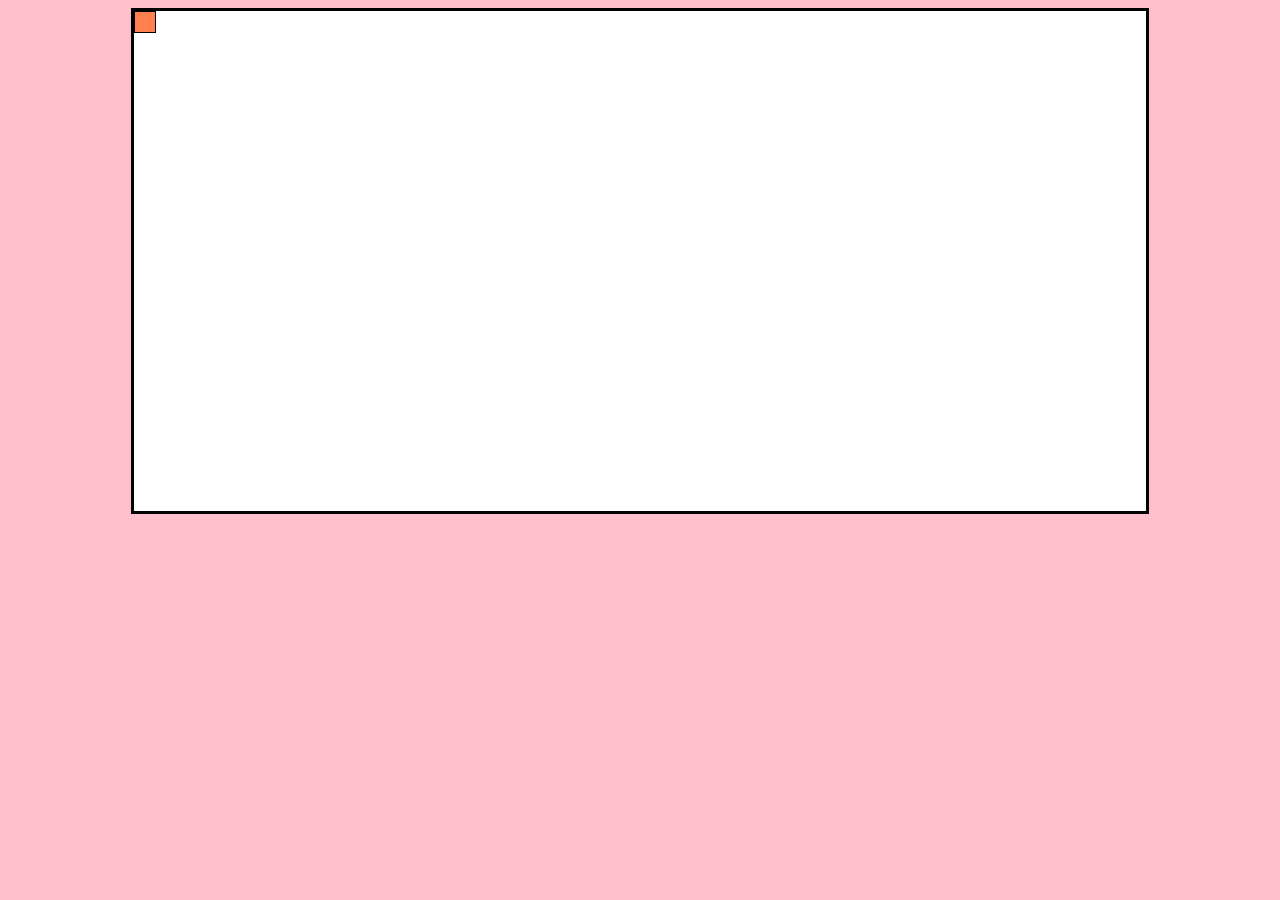
<file: index.html>
<!DOCTYPE html>
<html lang="en">
<head>
    <meta charset="UTF-8">
    <meta name="viewport" content="width=device-width, initial-scale=1.0">
    <title>Document</title>
    <link href="cuadro.css" rel="stylesheet" type="text/css">
</head>
<body>
    <div class="container">
        <div class="container__cuadro container__cuadro--main" id="cuadro"></div>
    </div>
    <script src="cuadro.js"></script>
</body>
</html>
</file>
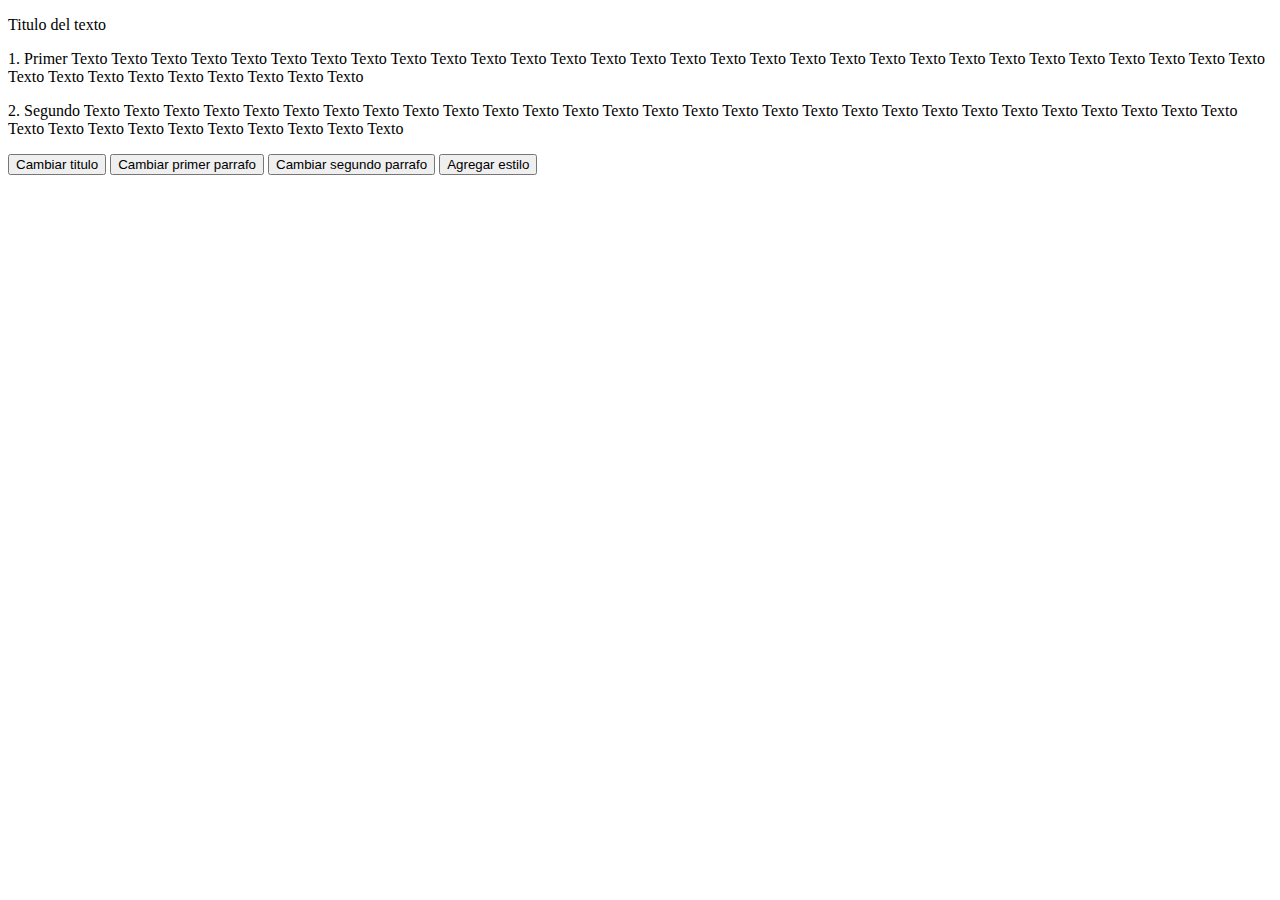
<file: AddEventListener/index.html>
<!DOCTYPE html>
<html lang="en">
<head>
    <meta charset="UTF-8">
    <meta name="viewport" content="width=device-width, initial-scale=1.0">
    <title>Document</title>
    <script src="modificar.js"></script>
</head>
<body>
    <div id="conteiner">
        <p id="conteiner__title">Titulo del texto</p>
        <p id="conteiner__first">1. Primer Texto Texto Texto Texto Texto Texto Texto Texto Texto
            Texto Texto Texto Texto Texto Texto Texto Texto Texto Texto
            Texto Texto Texto Texto Texto Texto Texto Texto Texto Texto
            Texto Texto Texto Texto Texto Texto Texto Texto Texto Texto
        </p>
        <p id="conteiner__second">2. Segundo Texto Texto Texto Texto Texto Texto Texto Texto Texto
            Texto Texto Texto Texto Texto Texto Texto Texto Texto Texto
            Texto Texto Texto Texto Texto Texto Texto Texto Texto Texto
            Texto Texto Texto Texto Texto Texto Texto Texto Texto Texto
        </p>
        <div>
            <input id="button_Title" type="button" value="Cambiar titulo">
            <input id="button_First" type="button" value="Cambiar primer parrafo">
            <input id="button_Second" type="button" value="Cambiar segundo parrafo">
            <input id="button_Style" type="button" value="Agregar estilo">
        </div>
    </div> 
</body>
</html>
</file>
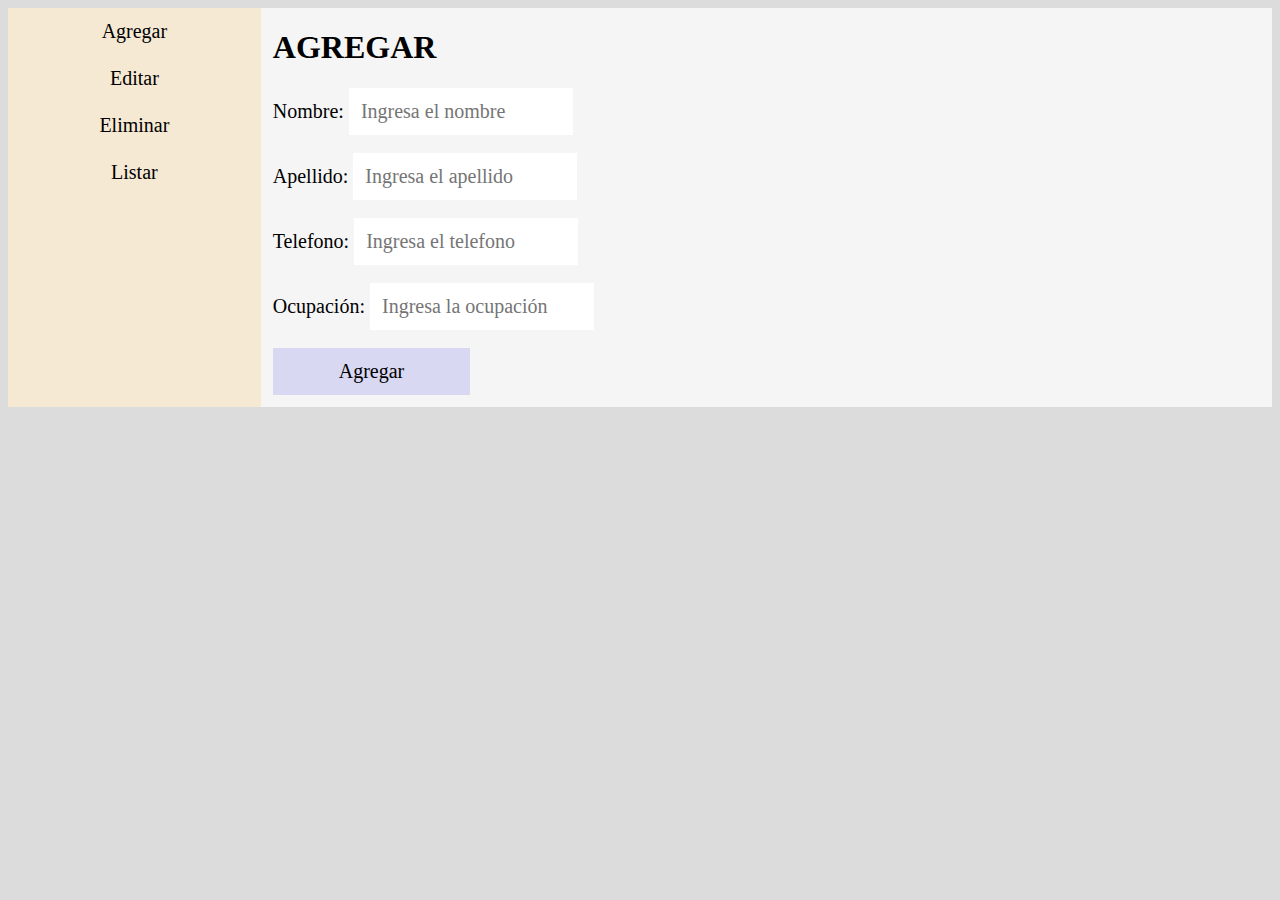
<file: Agenda/index.html>
<!DOCTYPE html>
<html lang="en">
<head>
    <meta charset="UTF-8">
    <meta name="viewport" content="width=device-width, initial-scale=1.0">
    <title>Document</title>
    <link href="estilo.css" type="text/css" rel="stylesheet">
</head>
<body>
    <div class="container">
        <div class="container__bar">
            <input type="button" id="button_add" class="container__button " value="Agregar">
            <input type="button" id="button_edit" class="container__button" value="Editar">
            <input type="button" id="button_delete" class="container__button" value="Eliminar">
            <input type="button" id="button_list" class="container__button" value="Listar">
        </div>
        <div class="container__tabs">
            <div class="tabs tabs--main" id="agregar">
                <h1>AGREGAR</h1>
                <p class="anuncio anuncio--add"></p>
                <div class="form">
                    <label class="form__label">Nombre: <input class="form__input" type="text" id="add_nombre" name="nombre" placeholder="Ingresa el nombre"></label><br><br>
                    <label class="form__label">Apellido: <input class="form__input" type="text" id="add_apellido" name="apellido" placeholder="Ingresa el apellido"></label><br><br>
                    <label class="form__label">Telefono: <input class="form__input" type="number" id="add_telefono" name="telefono" placeholder="Ingresa el telefono"></label><br><br>
                    <label class="form__label">Ocupación: <input class="form__input" type="text" id="add_ocupacion" name="ocupacion" placeholder="Ingresa la ocupación"></label><br><br>
                    <input class="form__button" type="submit" name="add" id="add" value="Agregar"/> 
                </div>
                </div>
            <div class="tabs" id="editar">
                <h1>EDITAR</h1>
                <p class="anuncio anuncio--edit"></p>
                <div class="form">
                    <label class="form__label">Nombre: <input class="form__input" type="text" id="edit_nombre" name="nombre" placeholder="Ingresa el nombre"></label><br><br>
                    <input class="form__button" id="button_search-edit" type="submit" name="search" value="Buscar">
                    <div class="form form--hidden" id="edit_edit">
                        <label class="form__label">Apellido: <input class="form__input" type="text" id="edit_apellido" name="apellido" placeholder="Ingresa el apellido"></label><br><br>
                        <label class="form__label">Telefono: <input class="form__input" type="number" id="edit_telefono" name="telefono" placeholder="Ingresa el telefono"></label><br><br>
                        <label class="form__label">Ocupación: <input class="form__input" type="text" id="edit_ocupacion" name="ocupacion" placeholder="Ingresa la ocupación"></label><br><br>
                        <input class="form__button" type="submit" name="edit" id="edit" value="Editar"/>
                    </div>
                </div>
            </div>
            <div class="tabs" id="eliminar">
                <h1>ELIMINAR</h1>
                <p class="anuncio anuncio--delete"></p>
                <div class="form">
                    <label class="form__label">Nombre: <input class="form__input" type="text" id="delete_nombre" name="nombre" placeholder="Ingresa el nombre"></label><br><br>
                    <input class="form__button" id="button_search-delete" type="submit" value="Buscar">
                    <div class="form form--hidden" id="delete_delete">
                        <label class="form__label">Apellido: <input class="form__input" type="text" id="delete_apellido" name="apellido" placeholder="Ingresa el apellido" disabled></label><br><br>
                        <label class="form__label">Telefono: <input class="form__input" type="number" id="delete_telefono" name="telefono" placeholder="Ingresa el telefono" disabled></label><br><br>
                        <label class="form__label">Ocupación: <input class="form__input" type="text" id="delete_ocupacion" name="ocupacion" placeholder="Ingresa la ocupación" disabled></label><br><br>
                        <input class="form__button" type="submit" name="delete" id="delete" value="Eliminar"/>
                    </div>
                </div>   
            </div>
            <div class="tabs" id="list">
                <h1>Lista de Agenda</h1>
                <table class="table" id="listAgenda">
                </table>
            </div>
        </div>    
    </div>
    <script src="main.js"></script>
</body>
</html>
</file>
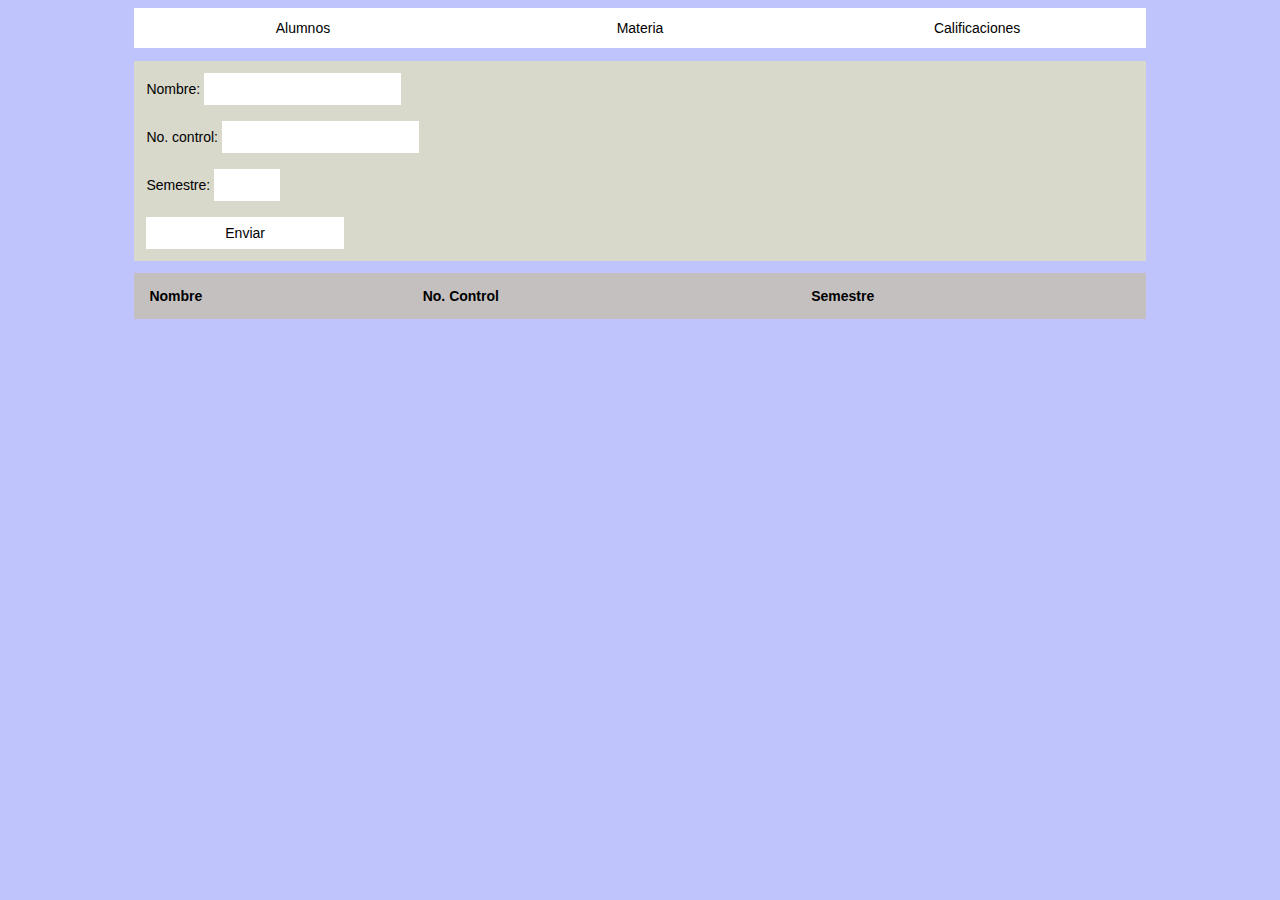
<file: Escuela/index.html>
<!DOCTYPE html>
<html lang="en">
<head>
    <meta charset="UTF-8">
    <meta name="viewport" content="width=device-width, initial-scale=1.0">
    <title>Escuela</title>
    <link href="estilo.css" rel="stylesheet" type="text/css">
</head>
<body>
    <div class="container">
        <div class="container__bar">
            <input type="button" id="button_alu" class="container__button " value="Alumnos">
            <input type="button" id="button_mat" class="container__button" value="Materia">
            <input type="button" id="button_calif" class="container__button" value="Calificaciones">
        </div>
        <div id="alumnos" class="tabs tabs--main">
            <div class="form">
                <label class="form__label">Nombre: <input class="form__input" type="text" id="aluNombre" name="nombre"></label><br><br>
                <label class="form__label">No. control: <input class="form__input" type="number" id="aluNumControl" name="nombre"></label><br><br>
                <label class="form__label">Semestre: <input class="form__input" type="number" id="aluSem" name="nombre" min="1" max="12"></label><br><br>
                <input class="form__input form__input--button" type="submit" id="agregarAlu" value="Enviar" name="enviar">
            </div>
            <table id="aluTabla" class="table">
                <tr>
                    <td>Nombre</td>
                    <td>No. Control</td>
                    <td>Semestre</td>
                </tr>
            </table>
        </div>
        <div id="materia" class="tabs"> 
            <div class="form">
                <label class="form__label">Nombre: <input class="form__input" type="text" id="matNombre" name="nombre"></label><br><br>
                <label class="form__label">Clav. Materia: <input class="form__input" type="number" id="matClave" name="nombre"></label><br><br>
                <input class="form__input form__input--button" type="submit" id="agregarMat" value="Enviar" name="enviar">
            </div>
            <table id="matTabla" class="table">
                <tr>
                    <td>Nombre</td>
                    <td>Clav. Materia</td>
                </tr>
            </table>
        </div>
        <div id="calif" class="tabs">
            <div class="form">
                <label class="form__label">No. Control: <input class="form__input" type="text" id="califNum" name="nombre"></label><br><br>
                <label class="form__label">Clav. Materia: <input class="form__input" type="number" id="califClave" name="nombre"></label><br><br>
                <label class="form__label">Calificación 1: <input class="form__input" type="number" id="cal1" name="nombre" min="0" max="100"></label><br><br>
                <label class="form__label">Calificación 2: <input class="form__input" type="number" id="cal2" name="nombre" min="0" max="100"></label><br><br>
                <label class="form__label">Calificación 3: <input class="form__input" type="number" id="cal3" name="nombre" min="0" max="100"></label><br><br>
                <input class="form__input form__input--button" type="submit" id="agregarCalif" value="Enviar" name="enviar">
            </div>
            <table id="califTabla" class="table">
                <tr>
                    <td>No. Control</td>
                    <td>Clav. Materia</td>
                    <td>Calificación 1</td>
                    <td>Calificación 2</td>
                    <td>Calificación 3</td>
                </tr>
            </table> 
        </div>
    </div>
    <script src="escuela.js"></script>
</body>
</html>
</file>
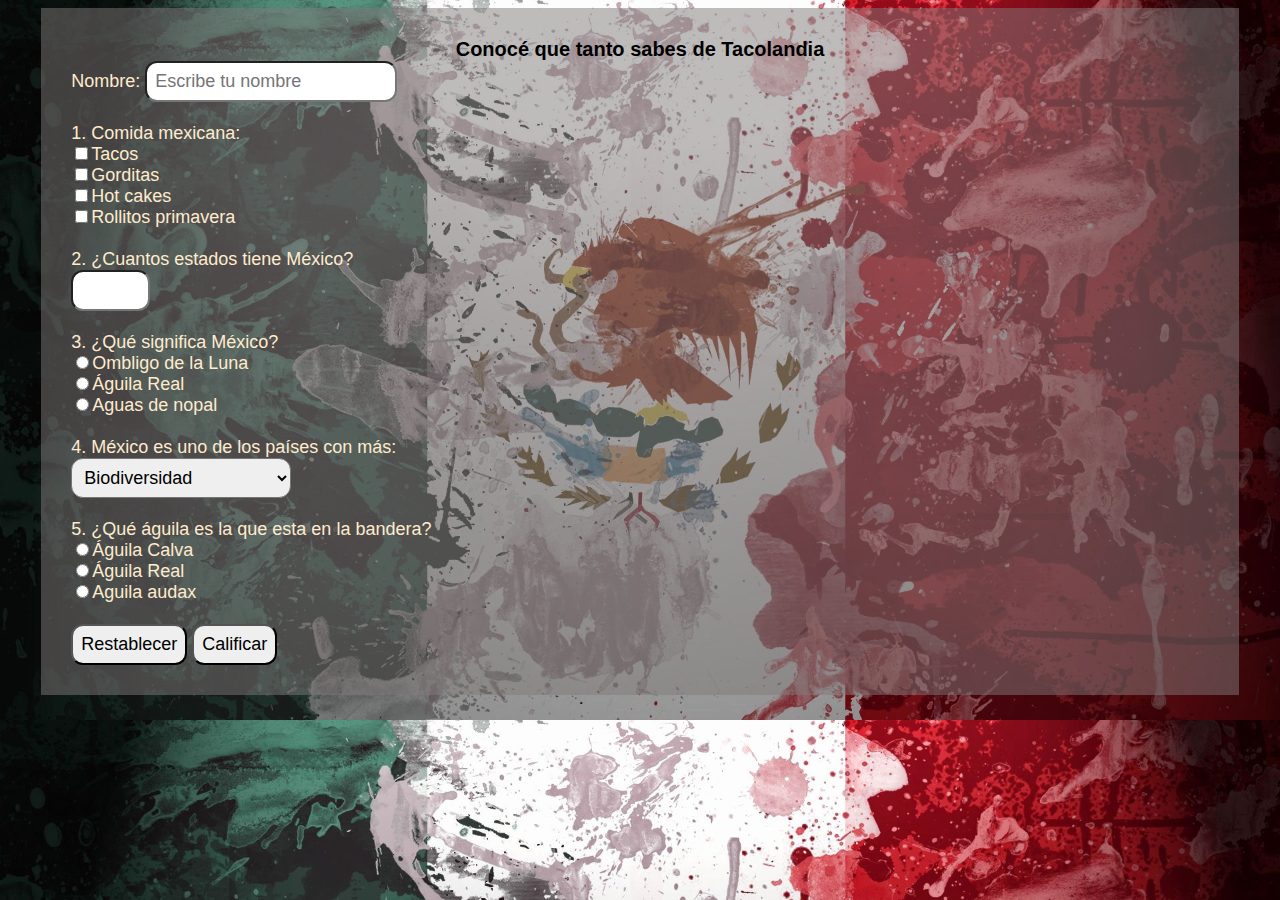
<file: Formulario/index.html>
<!DOCTYPE html>
<html lang="en">
<head>
    <meta charset="UTF-8">
    <meta name="viewport" content="width=device-width, initial-scale=1.0">
    <title>Document</title>
    <script src="formulario.js"></script>
    <link href="estilo.css" type="text/css" rel="stylesheet">
</head>
<body>
    
    <form class="form" id="form">
        <p>Conocé que tanto sabes de Tacolandia</p>
        <label class="form__label">Nombre: <input class="form__input" type="text" id="nombre" name="nombre" placeholder="Escribe tu nombre" required></label><br><br>
        <label class="form__label">1. Comida mexicana:</label><br>
        <label class="form__label"><input class="form__input" type="checkbox" id="comi1" value="Tacos">Tacos</label><br>
        <label class="form__label"><input class="form__input" type="checkbox" id="comi2" value="Gorditas">Gorditas</label><br>
        <label class="form__label"><input class="form__input" type="checkbox" id="comi3" value="Hot cakes">Hot cakes</label><br>
        <label class="form__label"><input class="form__input" type="checkbox" id="comi4" value="Rollitos primavera">Rollitos primavera</label><br><br>
        <label class="form__label">2. ¿Cuantos estados tiene México?</label><br>    
        <input class="form__input" type="number" min=1 max=99 id="numEst" value="numEst"> <br><br>
        <label class="form__label">3. ¿Qué significa México?</label><br>
        <label class="form__label"><input class="form__input" type="radio" id="sig1" value="significado" name="significado">Ombligo de la Luna</label><br>
        <label class="form__label"><input class="form__input" type="radio" id="sig2" value="significado" name="significado">Águila Real</label><br>
        <label class="form__label"><input class="form__input" type="radio" id="sig3" value="significado" name="significado">Aguas de nopal</label><br><br>
        <label class="form__label">4. México es uno de los países con más:</label><br>
        <select class="form__select" name="select" id="opc">
            <option value="Biodiversidad" id="value1"selected>Biodiversidad</option> 
            <option value="Bioculturidad" id="value2">Bioculturidad</option>
            <option value="Especies amenazadas" id="value3">Especies amenazadas</option>
            <option value="Todas las anteriores" id="value4">Todas las anteriores</option>
        </select><br><br>
        <label class="form__label">5. ¿Qué águila es la que esta en la bandera?</label><br>
        <label class="form__label"><input class="form__input" type="radio" id="agui1" value="aguila" name="aguila">Águila Calva</label><br>
        <label class="form__label"><input class="form__input" type="radio" id="agui2" value="aguila" name="aguila">Águila Real</label><br>
        <label class="form__label"><input class="form__input" type="radio" id="agui3" value="aguila" name="aguila">Aguila audax</label><br><br>
        <input class="form__button" type="reset" value="Restablecer"/>
        <input class="form__button  form__button--resp" type="submit" name="calif" id="calif" value="Calificar" onclick="calificar()"/>
        <div id="resp" class="form__resp">
            <p>Respuestas</p>
            <p>1. Tacos y gorditas</p>
            <p>2. 32</p>
            <p>3. Ombligo de la Luna</p>
            <p>4. Todas las anteriores</p>
            <p>5. Águila real</p>
        </div>
    </form>
</body>
</html>
</file>
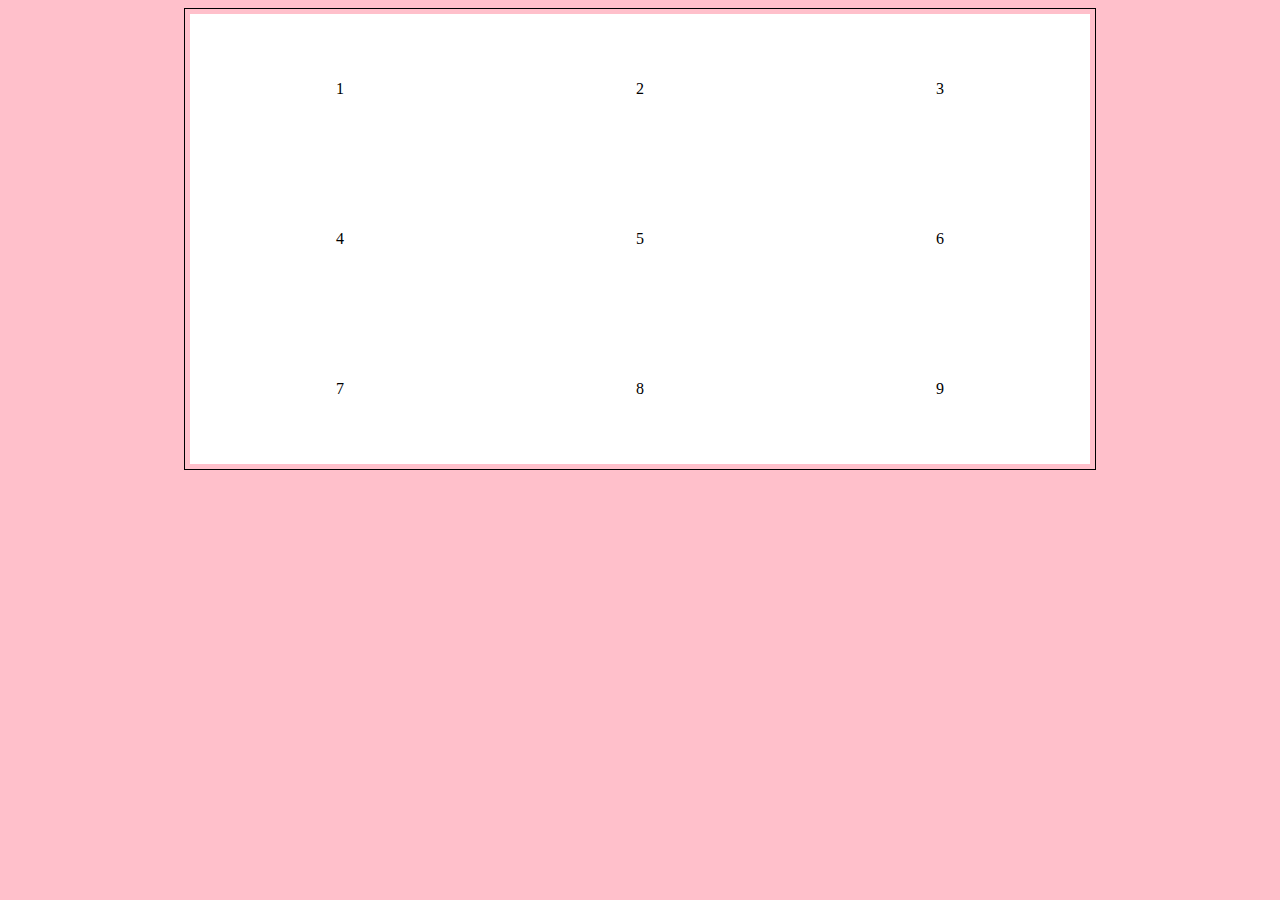
<file: setInterval/index.html>
<!DOCTYPE html>
<html lang="en">
<head>
    <meta charset="UTF-8">
    <meta name="viewport" content="width=device-width, initial-scale=1.0">
    <title>Document</title>
    <link href="estilo.css" type="text/css" rel="stylesheet">
</head>
<body>
    <div id="conteiner">
        <div>1</div>
        <div>2</div>
        <div>3</div>
        <div>4</div>
        <div>5</div>
        <div>6</div>
        <div>7</div>
        <div>8</div>
        <div>9</div>
    </div>
    <script src="cuadro.js"></script>
</body>
</html>
</file>
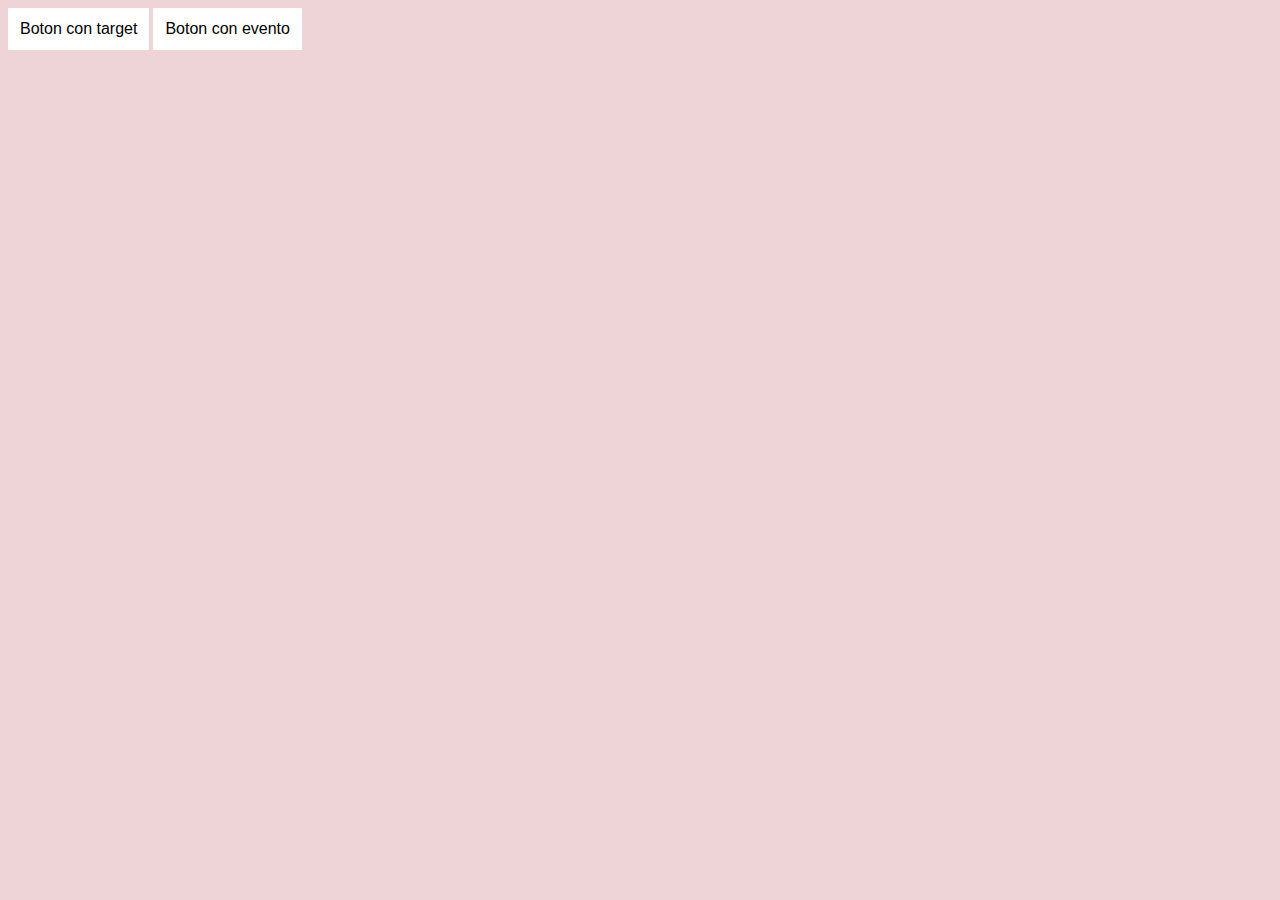
<file: stopPropagation_target/index.html>
<!DOCTYPE html>
<html lang="en">
<head>
    <meta charset="UTF-8">
    <meta name="viewport" content="width=device-width, initial-scale=1.0">
    <title>Document</title>
    <link href="estilo.css" rel="stylesheet" type="text/css">
</head>
<body>
    <input class="button" id="button--target" type="button" value="Boton con target" name="boton">
    <input class="button" id="button--event" type="button" value="Boton con evento" name="boton">

    <div class="modal" id="modal">
        <div class="modal__container">
            <span class="close">&times;</span>
            <p class="modal__text">Texto del modal</p>
            <input class="button" id="button--prueba" type="button" value="Pruebame" name="boton">
        </div>
    </div>

    <script src="main.js"></script>
</body>
</html>
</file>
<file: cuadro.css>
body {
  background: pink;
}

.container {
  background: white;
  width: 80%;
  height: 500px;
  border: 3px solid black;
  position: relative;
  margin: 0 auto;
}
.container__cuadro {
  position: absolute;
  background: coral;
  width: 20px;
  height: 20px;
  left: 0px;
  top: 0px;
  z-index: 1;
}
.container__cuadro--main {
  z-index: 2;
  border: 1px solid black;
}

/*# sourceMappingURL=cuadro.css.map */
</file>
<file: Agenda/estilo.css>
.table, .anuncio, .form__button, .form__input, .form__label, .container__button {
  font-family: Times;
  font-size: 20px;
}

.form__button, .form__input, .container__button {
  border: none;
  outline: none;
  padding: 12px;
}

body {
  background: #dddcdc;
}

.container {
  display: flex;
  background: whitesmoke;
}
.container__bar {
  display: flex;
  flex-direction: column;
  background: #f5e9d4;
  width: 20%;
}
.container__button {
  background: #f5e9d4;
  cursor: pointer;
}
.container__button:hover {
  background: wheat;
  font-weight: 700;
}
.container__tabs {
  width: 80%;
}

.tabs {
  display: none;
  margin: 12px;
}
.tabs--main {
  display: block;
}

.form__label {
  cursor: pointer;
}
.form__button {
  background: #d8d8f3;
  width: 20%;
  cursor: pointer;
}
.form__button:hover {
  font-weight: 700;
}
.form--hidden {
  display: none;
}

.anuncio {
  text-align: center;
  background: brown;
  color: white;
}

.table {
  background: white;
  width: 100%;
}
.table__tr:hover {
  background: #e4e4e4;
}
.table__td {
  height: 50px;
}

/*# sourceMappingURL=estilo.css.map */
</file>
<file: Escuela/estilo.css>
.form__input, .form__label, .tabs, .container__button {
  font-family: Arial;
  font-size: 14px;
}

.table, .form__input--button:hover, .container__button:hover {
  background: #c5c0c0;
  font-weight: 700;
}

body {
  background: #c0c4fd;
}

.container {
  width: 80%;
  margin: 0 auto;
}
.container__bar {
  background: white;
  margin-bottom: 13px;
  display: flex;
  flex-wrap: wrap;
}
.container__button {
  background: white;
  border: none;
  outline: none;
  padding: 12px;
  width: 33.3333333333%;
  cursor: pointer;
}
.tabs {
  display: none;
}
.tabs--main {
  display: block;
}

.form {
  background: #d8d8cb;
  padding: 12px;
  margin-bottom: 12px;
}
.form__input {
  padding: 8px;
  outline: none;
  border: 0;
}
.form__input--button {
  width: 20%;
  background: white;
  cursor: pointer;
}
.table {
  width: 100%;
  padding: 12px;
}
.table__td {
  padding: 12px;
}
.table__tr:hover {
  background: wheat;
}

/*# sourceMappingURL=estilo.css.map */
</file>
<file: Formulario/estilo.css>
#resp, .form__input, .form__select, .form__button, .form {
  font-family: Arial;
  font-size: 18px;
}

body {
  background-image: url(fondo.jpg);
  background-size: cover;
}

.form {
  width: 90%;
  margin: 0 auto;
  background: rgba(128, 121, 122, 0.5);
  padding: 30px;
}
.form p:first-of-type {
  font-weight: 700;
  text-align: center;
  font-size: 20px;
  margin: 0;
}
.form__label {
  color: blanchedalmond;
}
.form__input, .form__select, .form__button {
  cursor: pointer;
  border-radius: 12px;
  padding: 8px;
  /*&--resp:focus~.form__resp{
      display: block;
  }*/
}
.form__input:hover, .form__input:focus, .form__select:hover, .form__select:focus, .form__button:hover, .form__button:focus {
  background: #e9dfe7;
}

#resp {
  display: none;
  background: #afc1c4;
  width: 90%;
  margin: 10px auto;
  padding: 30px;
}

/*# sourceMappingURL=estilo.css.map */
</file>
<file: setInterval/estilo.css>
body {
  background: pink;
  display: flex;
  justify-content: center;
}

#conteiner {
  border: 1px solid black;
  padding: 5px;
  width: 900px;
  display: flex;
  flex-wrap: wrap;
}
#conteiner > div {
  width: 33.3333333333%;
  background: white;
  display: flex;
  justify-content: center;
  align-items: center;
  height: 150px;
}

/*# sourceMappingURL=estilo.css.map */
</file>
<file: stopPropagation_target/estilo.css>
.modal__text, .button {
  font-family: Arial;
  font-size: 16px;
}

body {
  background: #eed3d7;
}

.button {
  background: white;
  padding: 12px;
  border: none;
  outline: none;
  cursor: pointer;
}
.button:hover {
  background: wheat;
}

.modal {
  display: none;
  align-items: center;
  position: absolute;
  z-index: 1;
  left: 0;
  top: 0;
  width: 100%;
  height: 100%;
  background: rgba(0, 0, 0, 0.4);
}
.modal__container {
  background: pink;
  margin: auto;
  padding: 20px;
  width: 80%;
}
.close {
  color: #9b9797;
  float: right;
  font-size: 35px;
  font-weight: bold;
  cursor: pointer;
}
.close:hover {
  color: black;
}

/*# sourceMappingURL=estilo.css.map */
</file>
